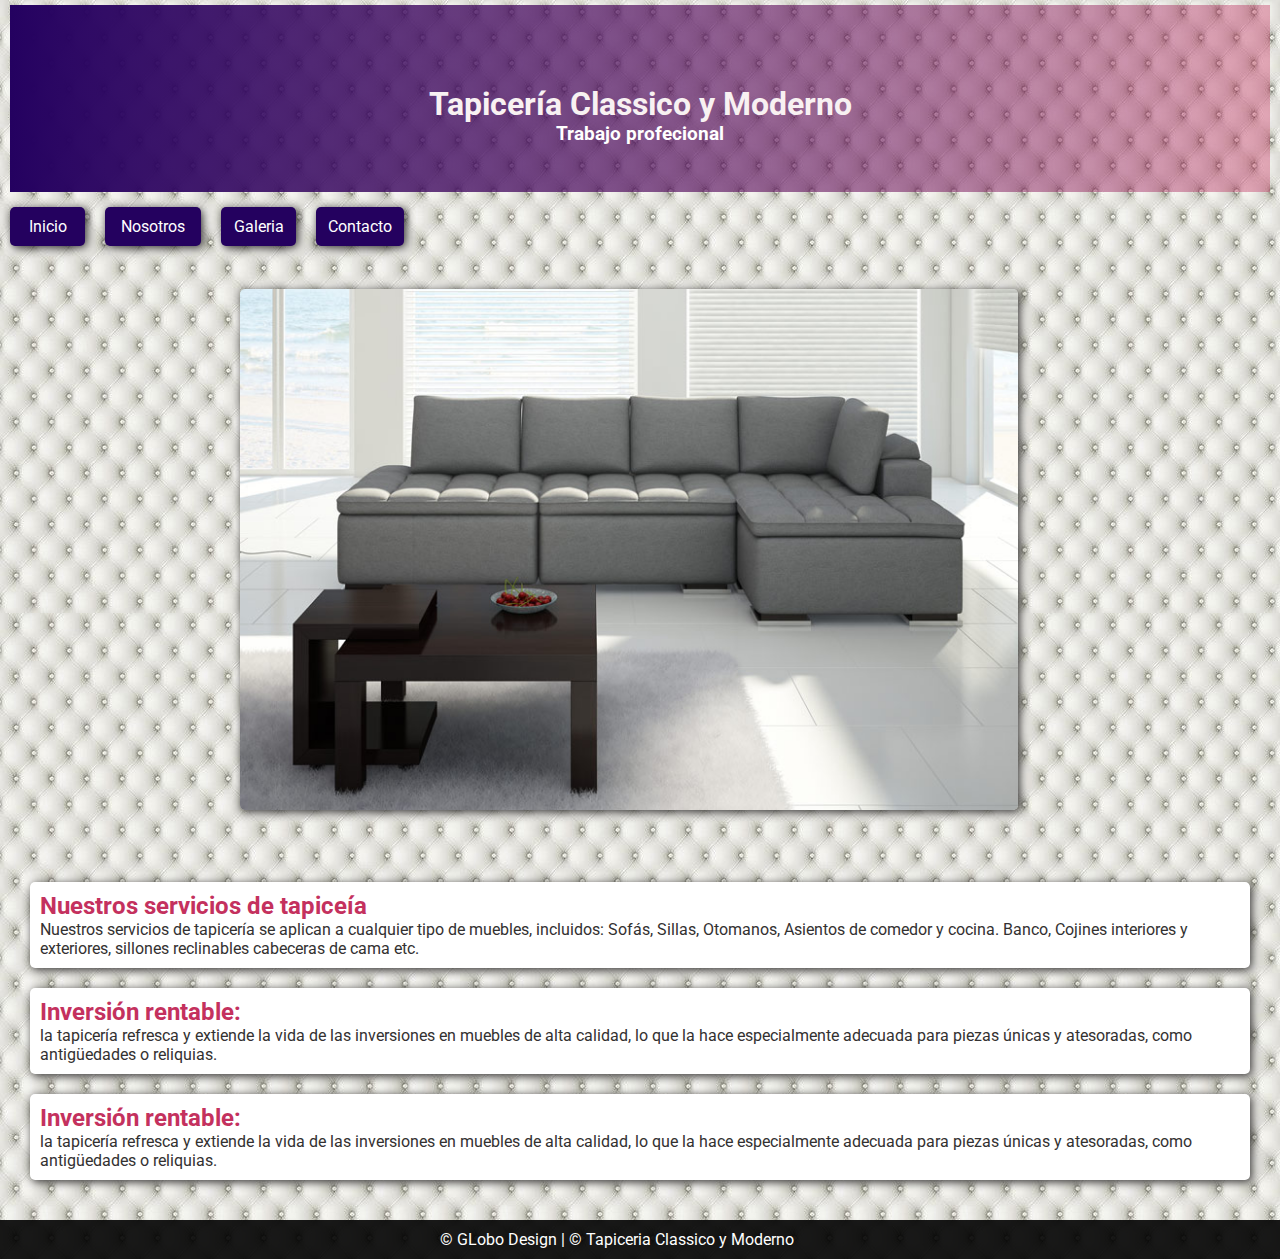
<file: index.html>
<!DOCTYPE html>
<html lang="es">

<head>
    <meta charset="UTF-8">
    <meta name="viewport" content="width=device-width, initial-scale=1.0">
    <link rel="stylesheet" href="estilos.css">
    <link href="https://fonts.googleapis.com/css2?family=Roboto:wght@100;300;400;500;700;900&display=swap"
        rel="stylesheet">
    <title>TAPICERIA</title>
</head>

<body>

    <div class="contenedor">
        <div class="header">
            <h1>Tapicería Classico y Moderno</h1>
            <h3>Trabajo profecional</h3>
        </div>

        <div class="nav">
            <a class="txt1" href="index.html">Inicio</a>
            <a class="txt2" href="nosotros.html">Nosotros</a>
            <a class="txt3" href="galeria.html">Galeria</a>
            <a class="txt4" href="contacto.html">Contacto</a>

        </div>
        <div class="content">
            <img src="imagenes\b-naroznik-comfort-300x150.jpg" alt="">
        </div>

        <div class="widgets">
            <div class="cliente-1">
                <h2>Nuestros servicios de tapiceía</h2>
                <P>Nuestros servicios de tapicería se aplican a cualquier tipo de muebles, incluidos: Sofás, Sillas,
                    Otomanos, Asientos de comedor y cocina. Banco, Cojines interiores y exteriores, sillones reclinables
                    cabeceras de cama etc.</P>
            </div>
            <div class="cliente-2">
                <h2>Inversión rentable:</h2>
                <P>la tapicería refresca y extiende la vida de las inversiones en muebles de alta calidad, lo que la
                    hace especialmente adecuada para piezas únicas y atesoradas, como antigüedades o reliquias.</P>
            </div>
            <div class="cliente-3">
                <h2>Inversión rentable:</h2>
                <P>la tapicería refresca y extiende la vida de las inversiones en muebles de alta calidad, lo que la
                    hace especialmente adecuada para piezas únicas y atesoradas, como antigüedades o reliquias.</P>
            </div>
        </div>

        <div class="footer">
            <p>&copy; GLobo Design | &copy; Tapiceria Classico y Moderno</p>
        </div>
    </div>

</body>

</html>
</file>
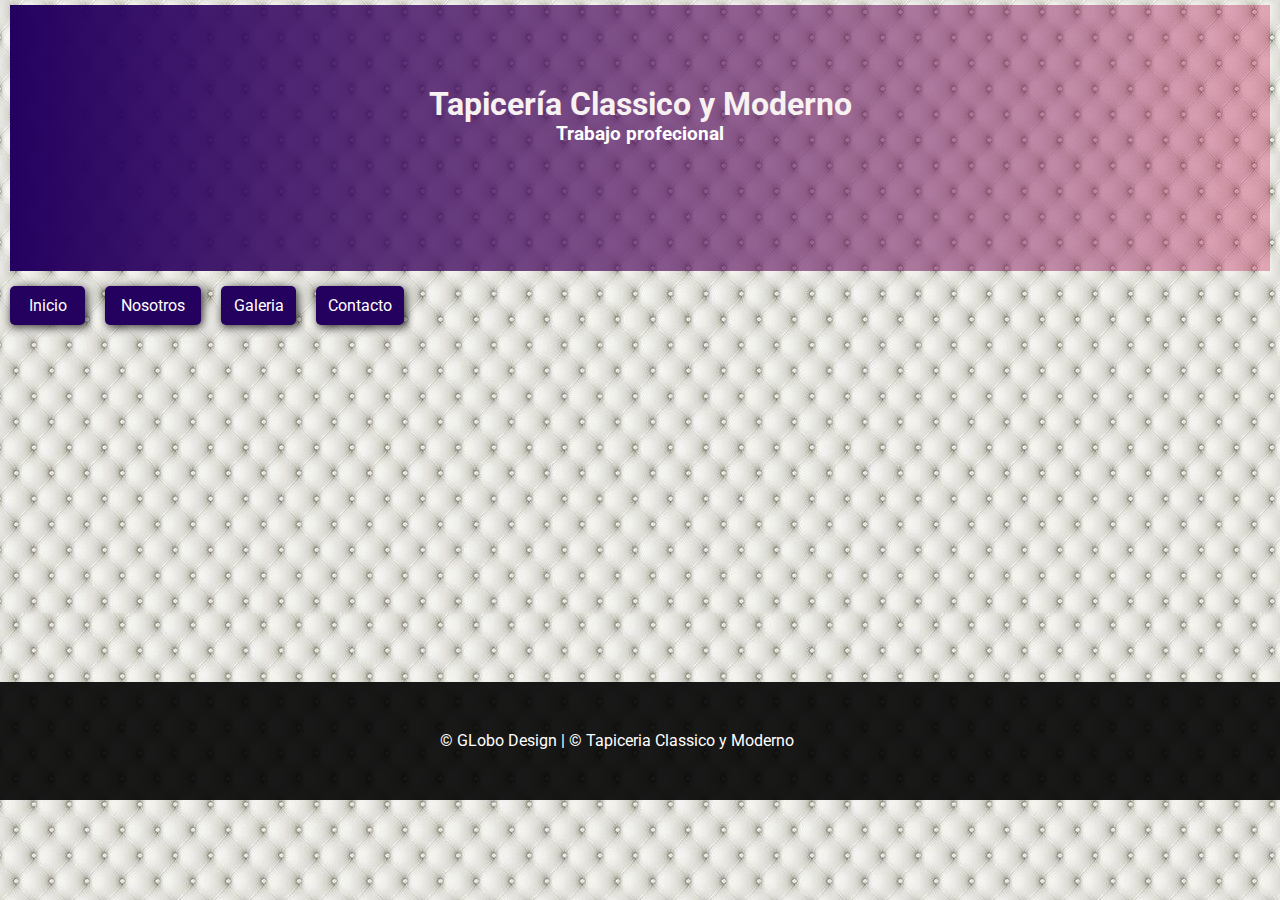
<file: contacto.html>
<!DOCTYPE html>
<html lang="en">

<head>
    <meta charset="UTF-8">
    <meta name="viewport" content="width=device-width, initial-scale=1.0">
    <link rel="stylesheet" href="estilos.css">
    <link href="https://fonts.googleapis.com/css2?family=Roboto:wght@100;300;400;500;700;900&display=swap"
        rel="stylesheet">
    <title>Document</title>
</head>

<body>
    <div class="contenedor">
        <div class="header">
            <h1>Tapicería Classico y Moderno</h1>
            <h3>Trabajo profecional</h3>
        </div>

        <div class="nav">
            <a class="txt1" href="index.html">Inicio</a>
            <a class="txt2" href="nosotros.html">Nosotros</a>
            <a class="txt3" href="galeria.html">Galeria</a>
            <a class="txt4" href="contacto.html">Contacto</a>

        </div>

        <!--|||||||||||||||||||| ingerto |||||||||||||||||||||||||||||||-->
        <div class="map">
            <div id="google-map" data-latitude="40.713732" data-longitude="-74.0092704"></div>
        </div>
        <!-- |||||||||||||||||||||||||||||||||||||||||||||||||||||||| -->

        <div class="footer">
            <p>&copy; GLobo Design | &copy; Tapiceria Classico y Moderno</p>
        </div>

</body>

</html>
</file>
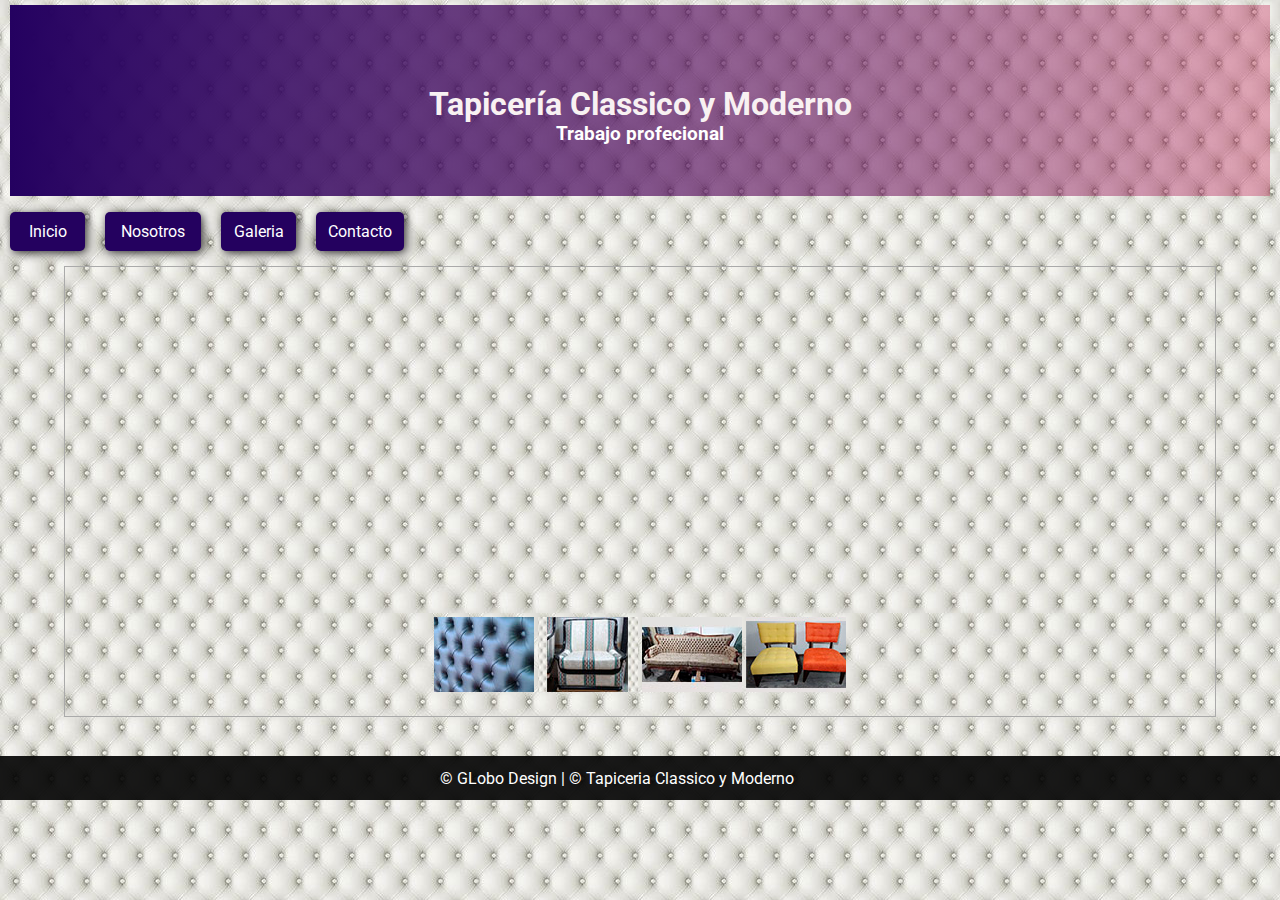
<file: galeria.html>
<!DOCTYPE html>
<html lang="es">
<head>
    <meta charset="UTF-8">
    <meta name="viewport" content="width=device-width, initial-scale=1.0">
    <link rel="stylesheet" href="estilos.css">
    <link href="https://fonts.googleapis.com/css2?family=Roboto:wght@100;300;400;500;700;900&display=swap"
        rel="stylesheet">
    <title>GALERIA</title>


    <!-- ||||||||||||||||GALERIA||||||||||||||||||| -->
    <style type="text/css">
        #gallery-container {
            position: relative;
            width: 90%;
            height: auto;
            padding-top: 350px;
            padding-bottom: 15px;
            margin-left: auto;
            margin-right: auto;
            text-align: center;
            border: 1px #aaaaaa solid;
        }
        
        img.gallery-fullsize {
            position: absolute;
	    top: 15px;
            left: 20px;
            display: none;
        }
        
        div.gallery-item {
            display: inline-block;
        }
        
        img.gallery-preview:hover ~ img.gallery-fullsize {
	    display: flex;
		width: 90%;
        }
        </style>
        <!-- ||||||||||||||||GALERIA||||||||||||||||||| -->
</head>
<body>
    <div class="contenedor">
        <div class="header">
            <h1>Tapicería Classico y Moderno</h1>
            <h3>Trabajo profecional</h3>
        </div>

        <div class="nav">
            <a class="txt1" href="index.html">Inicio</a>
            <a class="txt2" href="nosotros.html">Nosotros</a>
            <a class="txt3" href="galeria.html">Galeria</a>
            <a class="txt4" href="contacto.html">Contacto</a>

        </div>

<!-- ||||||||||||||||||||||GALERIA||||||||||||||||||||||||||| -->

<div id="gallery-container">
	<div class="gallery-item">
		<img src="images/1s.jpg" class="gallery-preview" />
		<img src="images/1.jpg" class="gallery-fullsize" />
	</div>
	<div class="gallery-item">
		<img src="images/2s.jpg" class="gallery-preview" />
		<img src="images/2.jpg" class="gallery-fullsize" />
	</div>
	<div class="gallery-item">
		<img src="images/3s.jpg" class="gallery-preview" />
		<img src="images/3.jpg" class="gallery-fullsize" />
	</div>
	<div class="gallery-item">
		<img src="images/4s.jpg" class="gallery-preview" />
		<img src="images/4.jpg" class="gallery-fullsize" />
	</div>
</div>
<!-- ||||||||||||||||||||GALERIA|||||||||||||||||||||||||||||| -->

<div class="footer">
    <p>&copy; GLobo Design | &copy; Tapiceria Classico y Moderno</p>
</div>
</body>
</html>
</file>
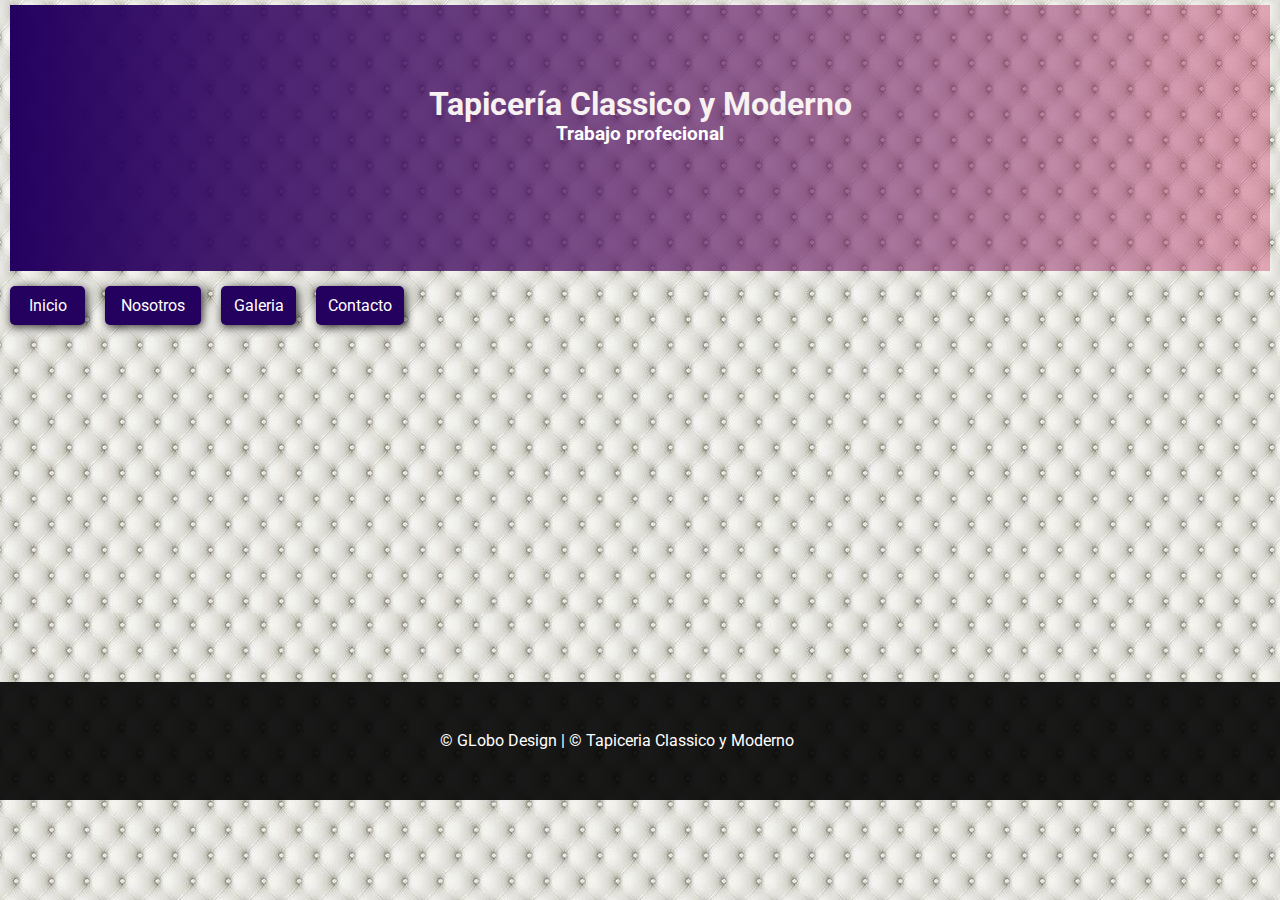
<file: nosotros.html>
<!DOCTYPE html>
<html lang="en">
<head>
    <meta charset="UTF-8">
    <meta name="viewport" content="width=device-width, initial-scale=1.0">
    <link rel="stylesheet" href="estilos.css">
    <link href="https://fonts.googleapis.com/css2?family=Roboto:wght@100;300;400;500;700;900&display=swap"
        rel="stylesheet">
    <title>Document</title>
</head>
<body>
    <div class="contenedor">
        <div class="header">
            <h1>Tapicería Classico y Moderno</h1>
            <h3>Trabajo profecional</h3>
        </div>

        <div class="nav">
            <a class="txt1" href="index.html">Inicio</a>
            <a class="txt2" href="nosotros.html">Nosotros</a>
            <a class="txt3" href="galeria.html">Galeria</a>
            <a class="txt4" href="contacto.html">Contacto</a>

        </div>

        <div class="footer">
            <p>&copy; GLobo Design | &copy; Tapiceria Classico y Moderno</p>
        </div>
</body>
</html>
</file>
<file: estilos.css>
:root {
    --color-sombra: 2px 2px 10px #333131;
    /* box-shadow: 2px 2px 10px #333131; */
}


* {
    margin: 0;
    padding: 0;
    box-sizing: border-box;
}

body {

    background-image: url(capitone.jpg);
    color: black;
    /* height: auto; */
    font-family: 'Roboto', sans-serif;
    font-size: 16px;
}


.contenedor {
    width: 100%;
    height: 50em;
    display: grid;
    grid-row-gap: 0.625em;
    font-size: 1em;



    grid-template-areas: "header header header"
        "nav nav nav"
        "content content widgets"
        "content content widgets"
        "footer footer footer ";
}

.contenedor .header {
    grid-area: header;
    /* background: rgba(0, 0, 0, 0.9); */
    background: linear-gradient(to right, rgba(36, 1, 96, 1.0), rgba(196, 49, 94, 0.4));
    color: #f8f1f2;
    padding-top: 5em;
    margin: 0.3125em 0.625em;
    text-align: center;
}

.contenedor .header h1 {}

.contenedor .header h3 {
    color: #ffffff;
    margin-bottom: 2.5em;
}


/* MENU */
.nav {
    grid-area: nav;
    height: 2.5em;

    /* ojo los 2 siguientes van juntos */
    display: flex;
    align-items: center;
}

.nav a {
    grid-area: nav;
    text-decoration: none;
    text-align: center;
    box-shadow: var(--color-sombra);

}

.nav a:hover {
    background-color: #c4315e;
}


.nav .txt1 {
    background: #24015f;
    color: #ffffff;
    width: 4.6875em;
    margin: 0.625em;
    padding: 0.625em;
    border-radius: 0.3125em;
    box-shadow: var(--color-sombra);
    display: grid;
    grid-column-start: 2;
    grid-column-end: 3;
}

.nav .txt2 {
    background: #24015f;
    color: #ffffff;
    width: 6em;
    margin: 0.625em;
    padding: 0.625em;
    border-radius: 5px;
    box-shadow: var(--color-sombra);
    display: grid;
    grid-column-start: 3;
    grid-column-end: 4;
}

.nav .txt3 {
    background: #24015f;
    color: #ffffff;
    width: 4.6875em;
    margin: 0.625em;
    padding: 0.625em;
    border-radius: 5px;
    box-shadow: var(--color-sombra);
    align-content: flex-end;
    display: grid;
    grid-column-start: 4;
    grid-column-end: 5;
}

.nav .txt4 {
    background: #24015f;
    color: #ffffff;
    width: 5.5em;
    margin: 0.625em;
    padding: 0.625em;
    border-radius: 5px;
    box-shadow: var(--color-sombra);
    display: grid;
    grid-column-start: 5;
    grid-column-end: 6;
}


/* CONTENEDOR */
.content {
    grid-area: content;
    align-items: center;
    margin: 1.25em;
}

.content img {
    display: block;
    margin: 0 auto;
    max-width: 100%;
    width: 90%;
    border-radius: 5px;
    box-shadow: var(--color-sombra);
}


/* WIDGETS */
.widgets {
    grid-area: widgets;
    width: auto;
    margin: 1.25em;
    display: grid;
    align-content: space-between;
}


.widgets .cliente-1,
.widgets .cliente-2,
.widgets .cliente-3 {
    background: #ffffff;
    color: #333131;
    margin: 0.625em;
    padding: 0.625em;
    border-radius: 5px;
    box-shadow: var(--color-sombra);

}

.widgets .cliente-1 h2,
.widgets .cliente-2 h2,
.widgets .cliente-3 h2{
    color: #c4315e;
}

/* FOOTER */
.footer {
    width: 100%;
    grid-area: footer;
    background: rgba(0, 0, 0, 0.9);
    color: #ffffff;
    display: flex;
    align-items: center;
    margin: 0;
    padding: 0.625em;

}

.footer>p {
    width: 25em;
    border: #000000;
    margin-right: auto;
    margin-left: auto;

}


@media screen and (max-width: 1100px) {
    body {

        font-size: 14px;
    }
}

    .contenedor {
        grid-template-areas: "header"
            "nav"
            "content widgets"
            "content widgets"
            "footer";
    }

    .content {
        margin: auto;
        text-align: center;
    }

@media screen and (max-width: 768px) {
        body {

            font-size: 14px;
        }
    }

   .contenedor {
        grid-template-areas: "header"
            "nav"
            "content"
            "content"
            "widgets"
            "footer";
    } 

    .content img {
        margin: 2em;
    }
</file>
